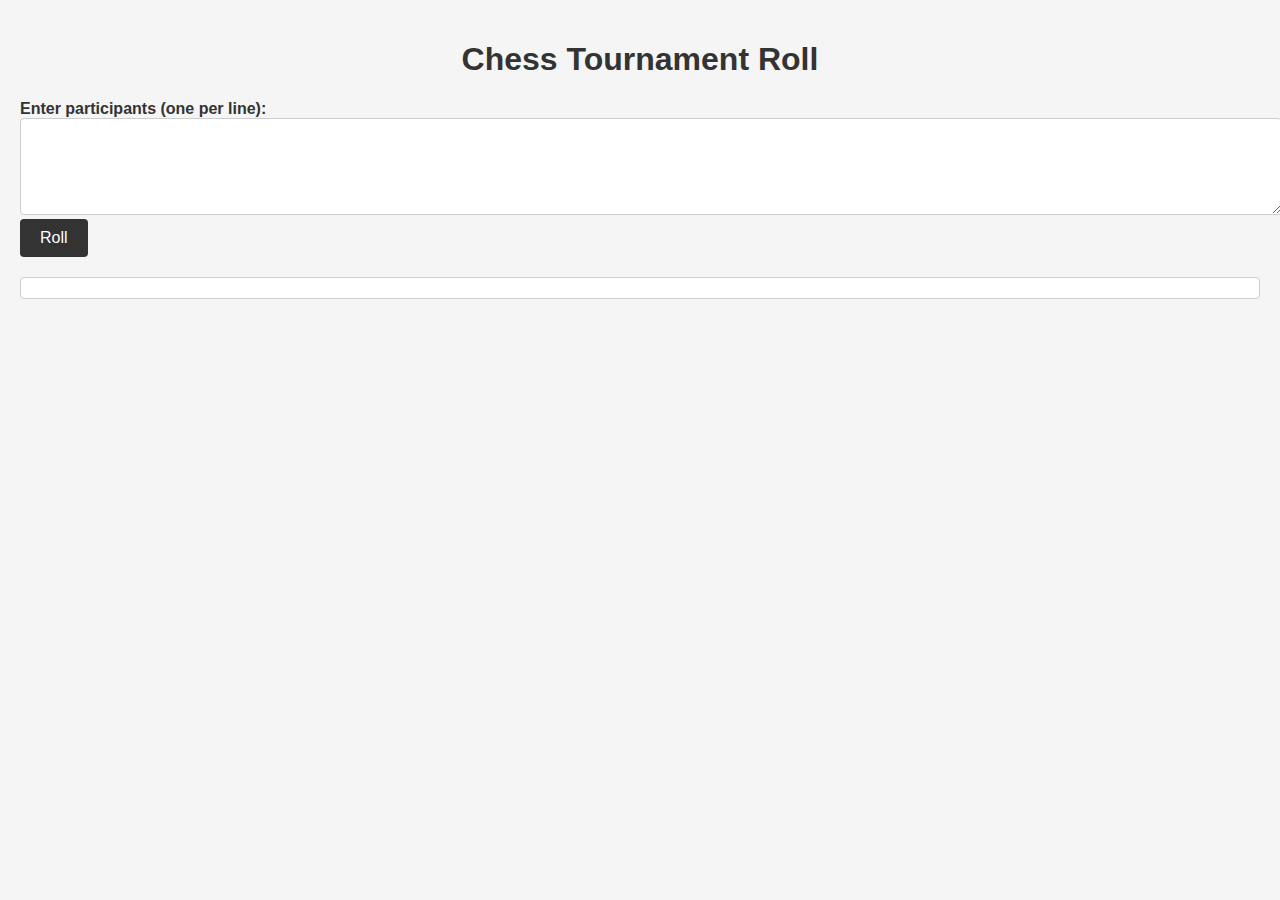
<file: index.html>
<!DOCTYPE html>
<html>
<head>
  <title>Chess Tournament Roll</title>
  <link rel="stylesheet" type="text/css" href="styles.css">
  <script>
    function roll() {
      var participants = document.getElementById("participants").value.split("\n");
      
      // Remove any empty or whitespace-only entries from the participant list
      participants = participants.filter(function(participant) {
        return participant.trim() !== "";
      });
      
      // Ensure that there are at least two participants
      if (participants.length < 2) {
        alert("Please enter at least two participants.");
        return;
      }
      
      // Generate the tournament matches in rounds
      var rounds = participants.length - 1;
      var matches = [];
      
      // Create a copy of participants array for scheduling
      var schedule = participants.slice();
      
      // Generate matches for each round
      for (var round = 0; round < rounds; round++) {
        var roundMatches = [];
        
        // Match the players based on their position in the schedule array
        for (var i = 0; i < participants.length / 2; i++) {
          var match = schedule[i] + " vs " + schedule[participants.length - 1 - i];
          roundMatches.push(match);
        }
        
        // Rotate the schedule array, excluding the first player
        var firstPlayer = schedule.shift();
        schedule.push(schedule.shift());
        schedule.unshift(firstPlayer);
        
        matches.push(roundMatches);
      }
      
      // Display the tournament matches
      var result = "";
      matches.forEach(function(roundMatches, roundIndex) {
        result += "Round " + (roundIndex + 1) + ":\n";
        roundMatches.forEach(function(match, matchIndex) {
          result += "Match " + (matchIndex + 1) + ": " + match + "\n";
        });
        result += "\n";
      });
      
      document.getElementById("result").innerHTML = result;
    }
  </script>
</head>
<body>
  <h1>Chess Tournament Roll</h1>
  <label for="participants">Enter participants (one per line):</label>
  <br>
  <textarea id="participants" rows="5"></textarea>
  <br>
  <button onclick="roll()">Roll</button>
  <pre id="result"></pre>
</body>
</html>
</file>
<file: styles.css>
body {
      font-family: Arial, sans-serif;
      background-color: #f5f5f5;
      margin: 0;
      padding: 20px;
    }
    
    h1 {
      text-align: center;
      color: #333;
    }
    
    label {
      font-weight: bold;
      color: #333;
    }
    
    textarea {
      width: 100%;
      padding: 10px;
      border: 1px solid #ccc;
      border-radius: 4px;
      resize: vertical;
    }
    
    button {
      padding: 10px 20px;
      font-size: 16px;
      background-color: #333;
      color: #fff;
      border: none;
      border-radius: 4px;
      cursor: pointer;
    }
    
    button:hover {
      background-color: #555;
    }
    
    pre {
      font-family: monospace;
      white-space: pre-wrap;
      background-color: #fff;
      border: 1px solid #ccc;
      border-radius: 4px;
      padding: 10px;
      margin-top: 20px;
    }
</file>
